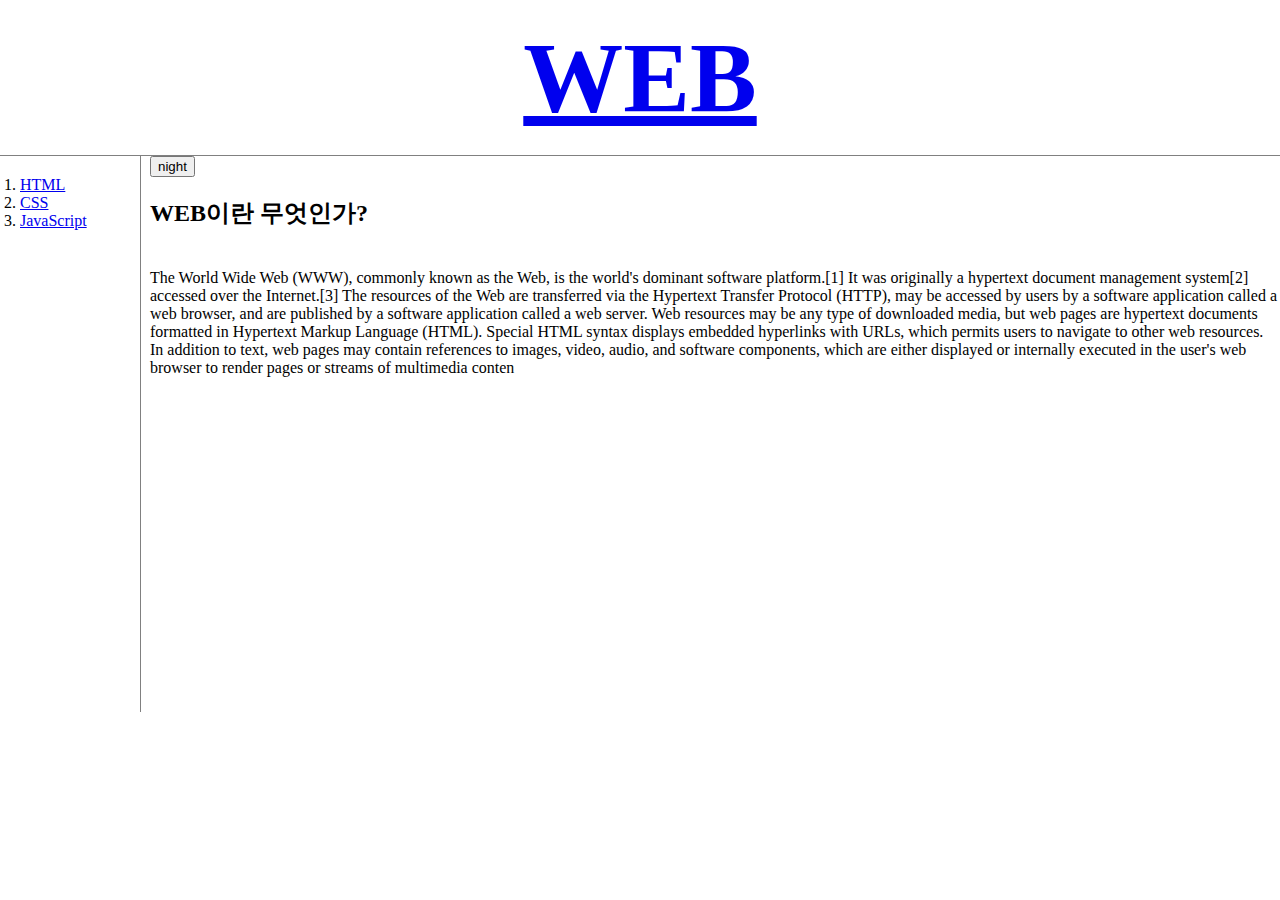
<file: index.html>
<!DOCTYPE html>
<html>
<head>
<title>WEB1 - WEB </title>
<meta charset="utf-8">

 <!-- 우선순위는 id 선택자 > 클래스 선택자 > 태그 선택자   -->
 <link rel="stylesheet" href="style.css" />

<!-- day/night 모드 변경 버튼 
        this, target으로 코드 간소화    

        this >> 태그 input 타입 자신을 가리킴
        target 변수 선언 >> 중복코드를 변수 값에 저장하여 코드 간소화 -->
        
    <script>
        function nightDayHandler(self) {
        var target = document.querySelector('body');
            if (self.value === 'night') {
                target.style.backgroundColor = 'black';
                target.style.color = 'white';
                self.value = 'day'
    
                var alist = document.querySelectorAll('a');
                var i = 0;
                while ( i < alist.length) {
                        alist[i].style.color = 'powderblue';
                        console.log(alist[i]);
                        i = i + 1;
                    }
            } else {
                target.style.backgroundColor = 'white';
                target.style.color = 'black';
                self.value = 'night'
    
                var alist = document.querySelectorAll('a');
                var i = 0;
                while ( i < alist.length) {
                        alist[i].style.color = 'coral';
                        console.log(alist[i]);
                        i = i + 1;
                    }
                }
    }
    </script>

<!-- CSS only -->
<link href="https://cdn.jsdelivr.net/npm/bootstrap@5.2.2/dist/css/bootstrap.min.css" 
rel="stylesheet" 
integrity="sha384-Zenh87qX5JnK2Jl0vWa8Ck2rdkQ2Bzep5IDxbcnCeuOxjzrPF/et3URy9Bv1WTRi" 
crossorigin="anonymous">
<!-- JavaScript Bundle with Popper -->
<script src="https://cdn.jsdelivr.net/npm/bootstrap@5.2.2/dist/js/bootstrap.bundle.min.js" 
integrity="sha384-OERcA2EqjJCMA+/3y+gxIOqMEjwtxJY7qPCqsdltbNJuaOe923+mo//f6V8Qbsw3" 
crossorigin="anonymous"></script>


</head>
<body>

<h1><a href="index.html">WEB</a></h1>
<div id = "grid">
    <ol>
        <li><a href="1.html">HTML</a></li>
        <li><a href="2.html">CSS</a></li>
        <li><a href="3.html">JavaScript</a></li>
    </ol>
<div>
    
    
    <input type="button" value="night" class="btn btn-primary" onclick="nightDayHandler(this)">




    <h2>WEB이란 무엇인가?</h2>
<p style="margin-top: 40px;">
The World Wide Web (WWW), commonly known as the Web, is the world's dominant software platform.[1] It was 
originally a hypertext document management system[2] accessed over the Internet.[3]
The resources of the Web are transferred via the Hypertext Transfer Protocol (HTTP), may be accessed by users by 
a software application called a web browser, and are published by a software application called a web server.
Web resources may be any type of downloaded media, but web pages are hypertext documents formatted in 
Hypertext Markup Language (HTML). Special HTML syntax displays embedded hyperlinks with URLs, which permits users 
to navigate to other web resources. In addition to text, web pages may contain references to images, video, audio, and 
software components, which are either displayed or internally executed in the user's web browser to render pages or 
streams of multimedia conten
</p>

<!-- youtube 영상 -->
<iframe width="560" height="315" src="https://www.youtube.com/embed/lQ0fS2meTYQ" 
    title="YouTube video player"
    frameborder="0"
    allow="accelerometer; autoplay; clipboard-write; encrypted-media; gyroscope; picture-in-picture" allowfullscreen></iframe>

    
 
<!-- 댓글 -->

    <div id="disqus_thread"></div>
<script>
    /**
    *  RECOMMENDED CONFIGURATION VARIABLES: EDIT AND UNCOMMENT THE SECTION BELOW TO INSERT DYNAMIC VALUES FROM YOUR PLATFORM OR CMS.
    *  LEARN WHY DEFINING THESE VARIABLES IS IMPORTANT: https://disqus.com/admin/universalcode/#configuration-variables    */
    /*
    var disqus_config = function () {
    this.page.url = PAGE_URL;  // Replace PAGE_URL with your page's canonical URL variable
    this.page.identifier = PAGE_IDENTIFIER; // Replace PAGE_IDENTIFIER with your page's unique identifier variable
    };
    */
    (function() { // DON'T EDIT BELOW THIS LINE
    var d = document, s = d.createElement('script');
    s.src = 'https://dddiiss.disqus.com/embed.js';
    s.setAttribute('data-timestamp', +new Date());
    (d.head || d.body).appendChild(s);
    })();
    </script>

<noscript>Please enable JavaScript to view the <a href="https://disqus.com/?ref_noscript">comments powered by Disqus.</a></noscript>


<!-- 채팅 -->
<!--Start of Tawk.to Script-->
<script type="text/javascript">
    var Tawk_API=Tawk_API||{}, Tawk_LoadStart=new Date();
    (function(){
    var s1=document.createElement("script"),s0=document.getElementsByTagName("script")[0];
    s1.async=true;
    s1.src='https://embed.tawk.to/637482a4daff0e1306d7a39c/1ghvhslfp';
    s1.charset='UTF-8';
    s1.setAttribute('crossorigin','*');
    s0.parentNode.insertBefore(s1,s0);
    })();
    </script>
    <!--End of Tawk.to Script-->

<!-- 웹 사이트 분석기 -->
<!-- Google tag (gtag.js) -->
<script async src="https://www.googletagmanager.com/gtag/js?id=G-FX42RPLMMG"></script>
<script>
  window.dataLayer = window.dataLayer || [];
  function gtag(){dataLayer.push(arguments);}
  gtag('js', new Date());

  gtag('config', 'G-FX42RPLMMG');
</script>



</div>
</div>
</body>
</html>
</file>
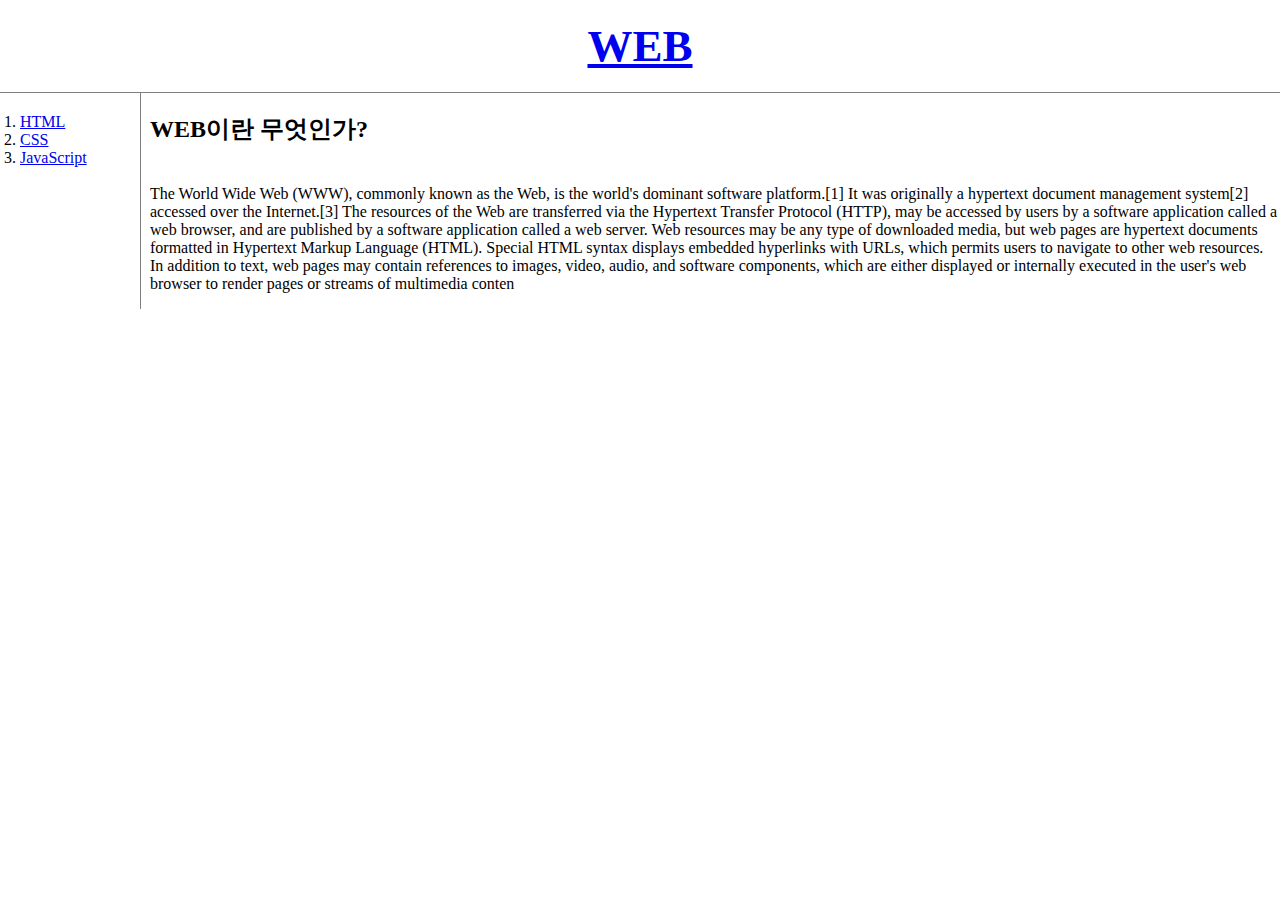
<file: 221111/index.html>
<!DOCTYPE html>
<html>
<head>
<title>WEB1 - WEB </title>
<meta charset="utf-8">


<style>

    /* 우선순위는 id 선택자 > 클래스 선택자 > 태그 선택자  */   

    #grid {
                display: grid;
                grid-template-columns: 150px 1fr;
            }
            h1 {
                font-size: 45px;
                text-align: center;
                border-bottom: 1px solid gray;
                margin: 0;
                padding: 20px;
            }

            ol {
                border-right: 1px solid gray;
                width: 100px;
                margin: 0;
                padding: 20px;
            }
            body {
                margin: 0;
            }
            @media(max-width :800px){
                #grid {
                    display: block;
                }
                #grid ol {
                    border-right: none;
                }
                h1 {
                    border-bottom: none;
                }

            }
   </style>




</head>
<body>
<h1><a href="index.html">WEB</a></h1>
<div id = "grid">
    <ol>
        <li><a href="1.html">HTML</a></li>
        <li><a href="2.html">CSS</a></li>
        <li><a href="3.html">JavaScript</a></li>
    </ol>
<div>
    <h2>WEB이란 무엇인가?</h2>
<p style="margin-top: 40px;">
The World Wide Web (WWW), commonly known as the Web, is the world's dominant software platform.[1] It was 
originally a hypertext document management system[2] accessed over the Internet.[3]
The resources of the Web are transferred via the Hypertext Transfer Protocol (HTTP), may be accessed by users by 
a software application called a web browser, and are published by a software application called a web server.
Web resources may be any type of downloaded media, but web pages are hypertext documents formatted in 
Hypertext Markup Language (HTML). Special HTML syntax displays embedded hyperlinks with URLs, which permits users 
to navigate to other web resources. In addition to text, web pages may contain references to images, video, audio, and 
software components, which are either displayed or internally executed in the user's web browser to render pages or 
streams of multimedia conten
</p>
</div>
</div>
</body>
</html>
</file>
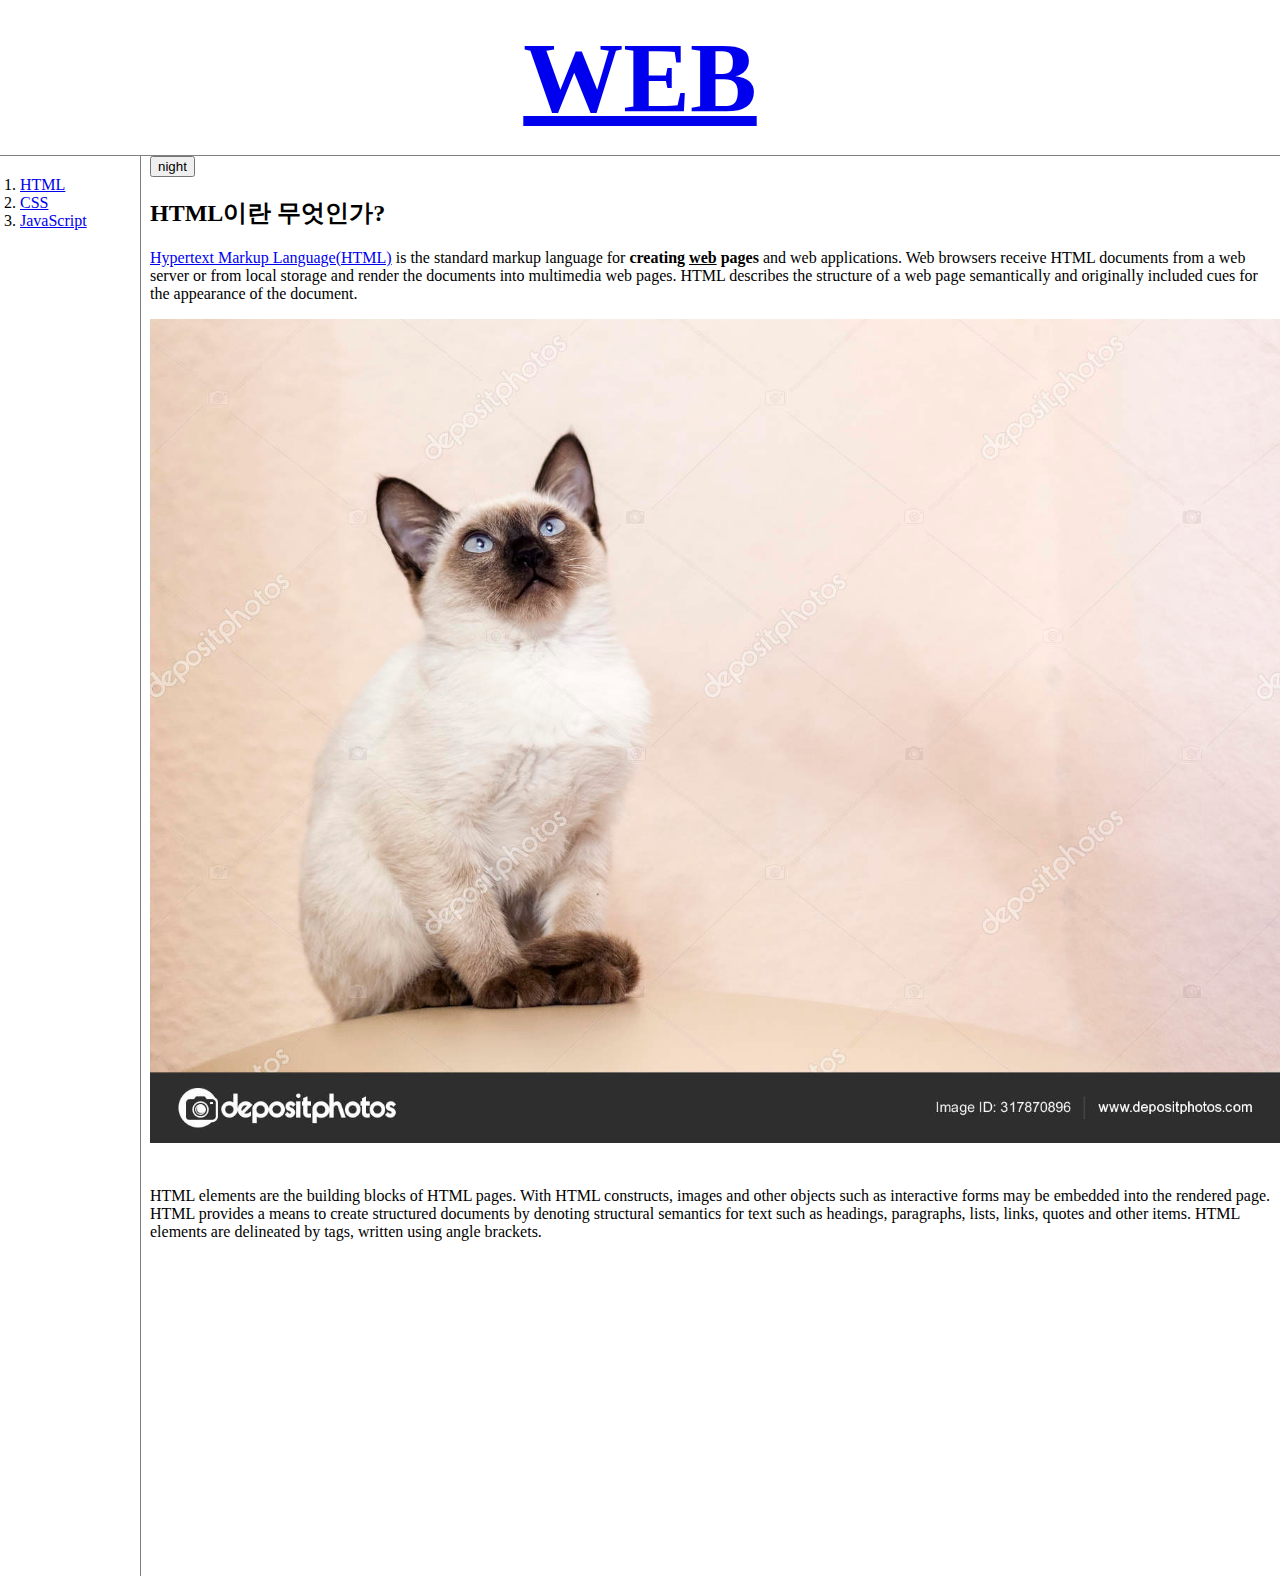
<file: 1.html>
<!DOCTYPE html>
<html>
<head>
<title>WEB1 - HTML </title>
<meta charset="utf-8">

<link rel="stylesheet" href="style.css" />

<script src="colors.js"></script>

<script src="https://ajax.googleapis.com/ajax/libs/jquery/3.6.0/jquery.min.js"></script>


<!-- CSS only -->
<link href="https://cdn.jsdelivr.net/npm/bootstrap@5.2.2/dist/css/bootstrap.min.css" 
rel="stylesheet" 
integrity="sha384-Zenh87qX5JnK2Jl0vWa8Ck2rdkQ2Bzep5IDxbcnCeuOxjzrPF/et3URy9Bv1WTRi" 
crossorigin="anonymous">
<!-- JavaScript Bundle with Popper -->
<script src="https://cdn.jsdelivr.net/npm/bootstrap@5.2.2/dist/js/bootstrap.bundle.min.js" 
integrity="sha384-OERcA2EqjJCMA+/3y+gxIOqMEjwtxJY7qPCqsdltbNJuaOe923+mo//f6V8Qbsw3" 
crossorigin="anonymous"></script>

</head>
<body>


<h1><a href="index.html">WEB</a></h1>


<div id = "grid">

<ol>
<li><a href="1.html">HTML</a></li>
<li><a href="2.html">CSS</a></li>
<li><a href="3.html">JavaScript</a></li>
</ol>

<div>

   <input type="button" value="night"  class="btn btn-primary" onclick="nightDayHandler(this)">

<h2>HTML이란 무엇인가?</h2>
<p><a href="https://www.w3.org/TR/2011/WD-html5-20110405/" title="HTML5 specification">Hypertext Markup 
Language(HTML)</a> is the standard markup language for <strong>creating <u>web</u> pages</strong> and web 
applications.
Web browsers receive HTML documents from a web server or from local storage and render the documents into 
multimedia web pages. HTML describes the structure of a web page semantically and originally included cues for the 
appearance of the document.</p>

<img src="고양이2.jpg" width="100%">

<p style="margin-top: 40px;">
HTML elements are the building blocks of HTML pages. With HTML constructs, images and other objects such as 
interactive forms may be embedded into the rendered page. HTML provides a means to create structured documents by 
denoting structural semantics for text such as headings, paragraphs, lists, links, quotes and other items. HTML elements are 
delineated by tags, written using angle brackets.
</p>


<!-- youtube 영상 -->
<iframe width="560" height="315" src="https://www.youtube.com/embed/lQ0fS2meTYQ" 
    title="YouTube video player"
    frameborder="0"
    allow="accelerometer; autoplay; clipboard-write; encrypted-media; gyroscope; picture-in-picture" allowfullscreen></iframe>

    
 
<!-- 댓글 -->

    <div id="disqus_thread"></div>
<script>
    /**
    *  RECOMMENDED CONFIGURATION VARIABLES: EDIT AND UNCOMMENT THE SECTION BELOW TO INSERT DYNAMIC VALUES FROM YOUR PLATFORM OR CMS.
    *  LEARN WHY DEFINING THESE VARIABLES IS IMPORTANT: https://disqus.com/admin/universalcode/#configuration-variables    */
    /*
    var disqus_config = function () {
    this.page.url = PAGE_URL;  // Replace PAGE_URL with your page's canonical URL variable
    this.page.identifier = PAGE_IDENTIFIER; // Replace PAGE_IDENTIFIER with your page's unique identifier variable
    };
    */
    (function() { // DON'T EDIT BELOW THIS LINE
    var d = document, s = d.createElement('script');
    s.src = 'https://dddiiss.disqus.com/embed.js';
    s.setAttribute('data-timestamp', +new Date());
    (d.head || d.body).appendChild(s);
    })();
    </script>

<noscript>Please enable JavaScript to view the <a href="https://disqus.com/?ref_noscript">comments powered by Disqus.</a></noscript>


<!-- 채팅 -->
<!--Start of Tawk.to Script-->
<script type="text/javascript">
    var Tawk_API=Tawk_API||{}, Tawk_LoadStart=new Date();
    (function(){
    var s1=document.createElement("script"),s0=document.getElementsByTagName("script")[0];
    s1.async=true;
    s1.src='https://embed.tawk.to/637482a4daff0e1306d7a39c/1ghvhslfp';
    s1.charset='UTF-8';
    s1.setAttribute('crossorigin','*');
    s0.parentNode.insertBefore(s1,s0);
    })();
    </script>
    <!--End of Tawk.to Script-->

<!-- 웹 사이트 분석기 -->
<!-- Google tag (gtag.js) -->
<script async src="https://www.googletagmanager.com/gtag/js?id=G-FX42RPLMMG"></script>
<script>
  window.dataLayer = window.dataLayer || [];
  function gtag(){dataLayer.push(arguments);}
  gtag('js', new Date());

  gtag('config', 'G-FX42RPLMMG');
</script>

</div>
</div>
</body>
</html>
</file>
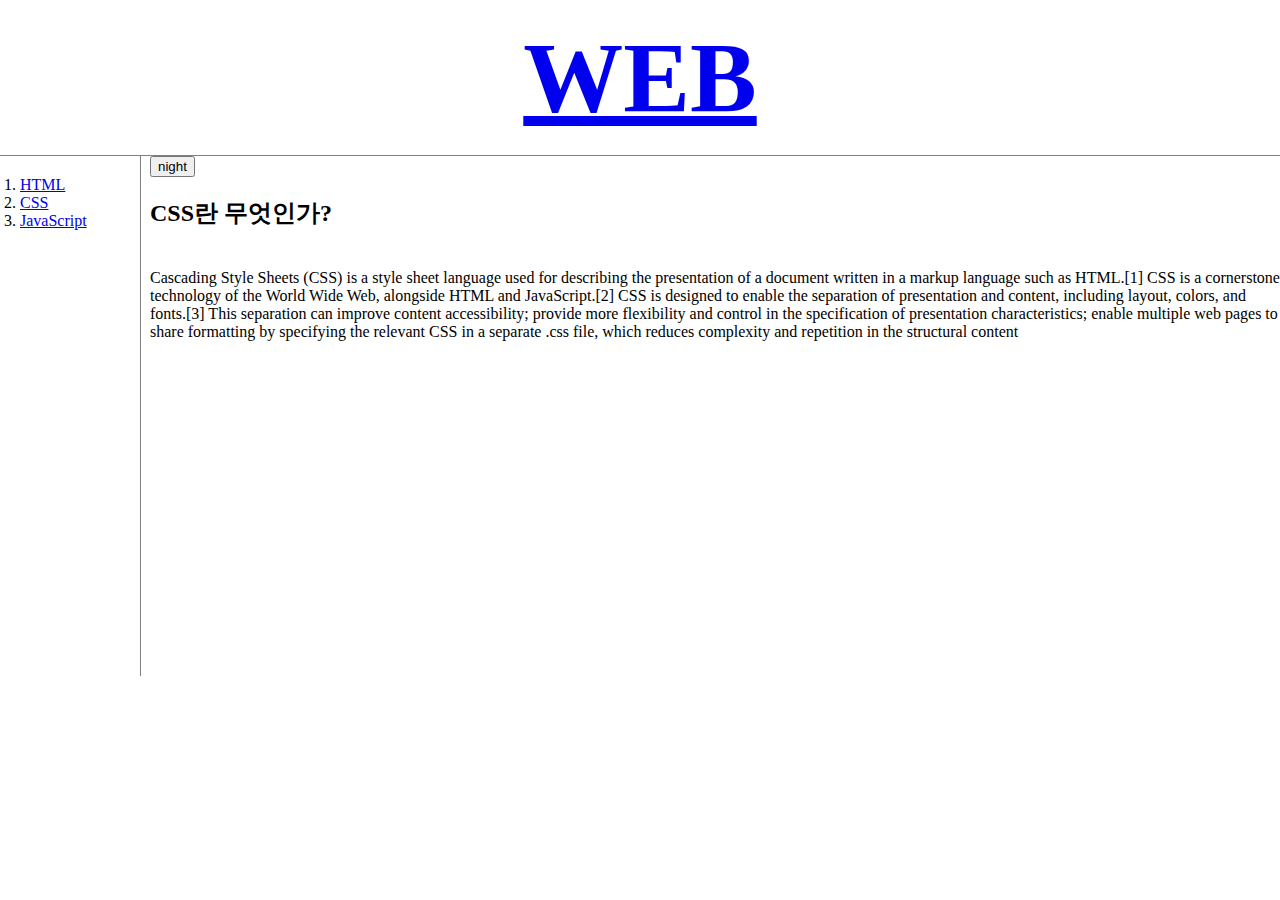
<file: 2.html>
<!DOCTYPE html>
<html>
<head>
<title>WEB1 - CSS </title>
<meta charset="utf-8">

<link rel="stylesheet" href="style.css" />

<script src="colors.js"></script>

<script src="https://ajax.googleapis.com/ajax/libs/jquery/3.6.0/jquery.min.js"></script>

<!-- CSS only -->
<link href="https://cdn.jsdelivr.net/npm/bootstrap@5.2.2/dist/css/bootstrap.min.css" 
rel="stylesheet" 
integrity="sha384-Zenh87qX5JnK2Jl0vWa8Ck2rdkQ2Bzep5IDxbcnCeuOxjzrPF/et3URy9Bv1WTRi" 
crossorigin="anonymous">
<!-- JavaScript Bundle with Popper -->
<script src="https://cdn.jsdelivr.net/npm/bootstrap@5.2.2/dist/js/bootstrap.bundle.min.js" 
integrity="sha384-OERcA2EqjJCMA+/3y+gxIOqMEjwtxJY7qPCqsdltbNJuaOe923+mo//f6V8Qbsw3" 
crossorigin="anonymous"></script>



</head>
<body>
<h1><a href="index.html">WEB</a></h1>

<div id = "grid">

<ol>
<li><a href="1.html">HTML</a></li>
<li><a href="2.html">CSS</a></li>
<li><a href="3.html">JavaScript</a></li>
</ol>

<div>

    <input type="button" value="night"  class="btn btn-primary" onclick="nightDayHandler(this)">


    <h2>CSS란 무엇인가?</h2>
<p style="margin-top: 40px;">
Cascading Style Sheets (CSS) is a style sheet language used for describing the presentation 
of a document written in a markup language such as HTML.[1] CSS is a cornerstone technology 
of the World Wide Web, alongside HTML and JavaScript.[2]
CSS is designed to enable the separation of presentation and content, including layout, 
colors, and fonts.[3] This separation can improve content accessibility; provide more flexibility 
and control in the specification of presentation characteristics; enable multiple web pages to 
share formatting by specifying the relevant CSS in a separate .css file, which reduces complexity 
and repetition in the structural content
</p>

<!-- youtube 영상 -->
<iframe width="560" height="315" src="https://www.youtube.com/embed/lQ0fS2meTYQ" 
    title="YouTube video player"
    frameborder="0"
    allow="accelerometer; autoplay; clipboard-write; encrypted-media; gyroscope; picture-in-picture" allowfullscreen></iframe>

    
 
<!-- 댓글 -->

    <div id="disqus_thread"></div>
<script>
    /**
    *  RECOMMENDED CONFIGURATION VARIABLES: EDIT AND UNCOMMENT THE SECTION BELOW TO INSERT DYNAMIC VALUES FROM YOUR PLATFORM OR CMS.
    *  LEARN WHY DEFINING THESE VARIABLES IS IMPORTANT: https://disqus.com/admin/universalcode/#configuration-variables    */
    /*
    var disqus_config = function () {
    this.page.url = PAGE_URL;  // Replace PAGE_URL with your page's canonical URL variable
    this.page.identifier = PAGE_IDENTIFIER; // Replace PAGE_IDENTIFIER with your page's unique identifier variable
    };
    */
    (function() { // DON'T EDIT BELOW THIS LINE
    var d = document, s = d.createElement('script');
    s.src = 'https://dddiiss.disqus.com/embed.js';
    s.setAttribute('data-timestamp', +new Date());
    (d.head || d.body).appendChild(s);
    })();
    </script>

<noscript>Please enable JavaScript to view the <a href="https://disqus.com/?ref_noscript">comments powered by Disqus.</a></noscript>


<!-- 채팅 -->
<!--Start of Tawk.to Script-->
<script type="text/javascript">
    var Tawk_API=Tawk_API||{}, Tawk_LoadStart=new Date();
    (function(){
    var s1=document.createElement("script"),s0=document.getElementsByTagName("script")[0];
    s1.async=true;
    s1.src='https://embed.tawk.to/637482a4daff0e1306d7a39c/1ghvhslfp';
    s1.charset='UTF-8';
    s1.setAttribute('crossorigin','*');
    s0.parentNode.insertBefore(s1,s0);
    })();
    </script>
    <!--End of Tawk.to Script-->

<!-- 웹 사이트 분석기 -->
<!-- Google tag (gtag.js) -->
<script async src="https://www.googletagmanager.com/gtag/js?id=G-FX42RPLMMG"></script>
<script>
  window.dataLayer = window.dataLayer || [];
  function gtag(){dataLayer.push(arguments);}
  gtag('js', new Date());

  gtag('config', 'G-FX42RPLMMG');
</script>




</div>
</div>
</body>
</html>
</file>
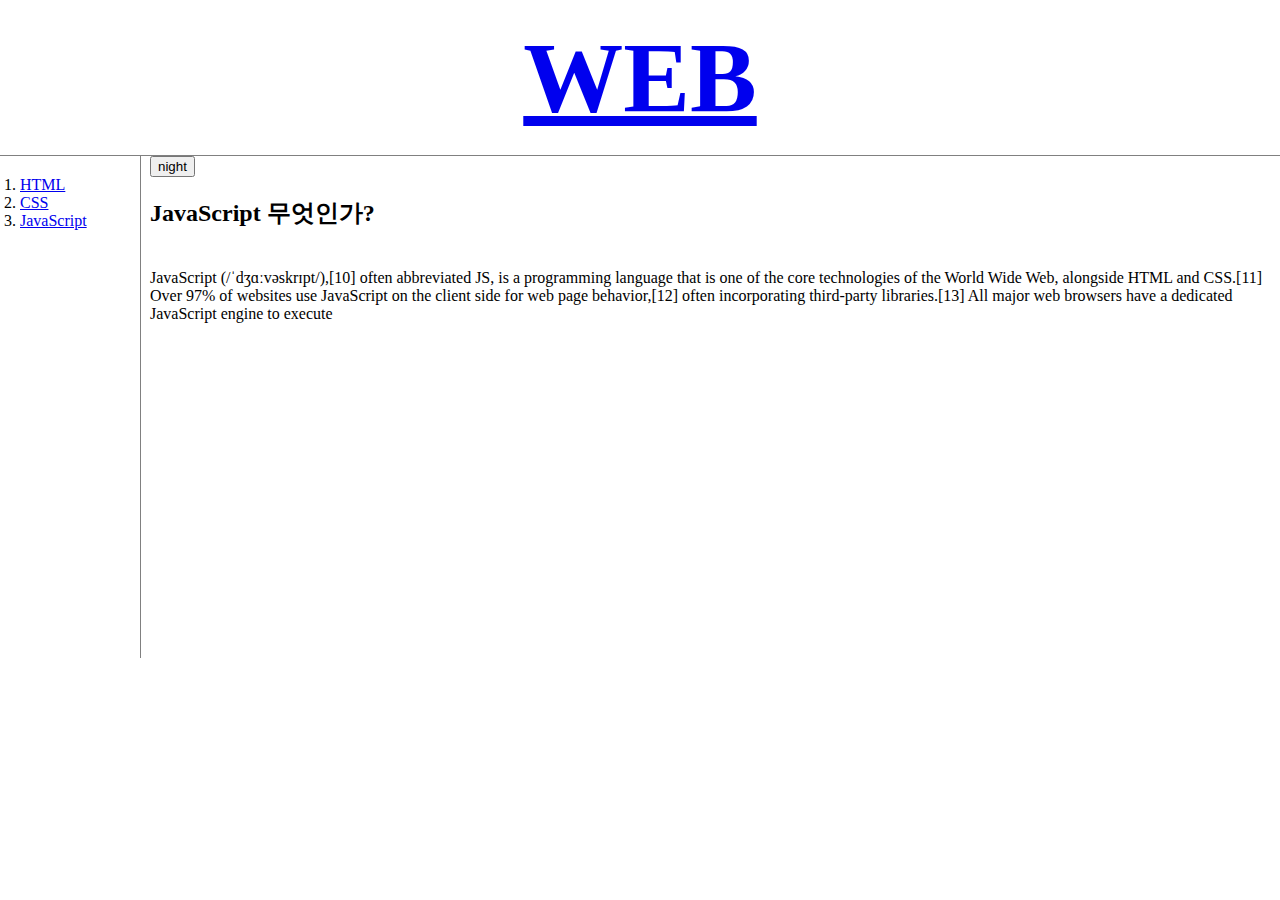
<file: 3.html>
<!DOCTYPE html>
<html>
<head>
<title>WEB1 - JavaScript </title>
<meta charset="utf-8">

<link rel="stylesheet" href="style.css" />

<script src="colors.js"></script>

<script src="https://ajax.googleapis.com/ajax/libs/jquery/3.6.0/jquery.min.js"></script>

<!-- CSS only -->
<link href="https://cdn.jsdelivr.net/npm/bootstrap@5.2.2/dist/css/bootstrap.min.css" 
rel="stylesheet" 
integrity="sha384-Zenh87qX5JnK2Jl0vWa8Ck2rdkQ2Bzep5IDxbcnCeuOxjzrPF/et3URy9Bv1WTRi" 
crossorigin="anonymous">
<!-- JavaScript Bundle with Popper -->
<script src="https://cdn.jsdelivr.net/npm/bootstrap@5.2.2/dist/js/bootstrap.bundle.min.js" 
integrity="sha384-OERcA2EqjJCMA+/3y+gxIOqMEjwtxJY7qPCqsdltbNJuaOe923+mo//f6V8Qbsw3" 
crossorigin="anonymous"></script>




</head>
<body>
<h1><a href="index.html">WEB</a></h1>

<div id = "grid">

<ol>

<li><a href="1.html">HTML</a></li>
<li><a href="2.html">CSS</a></li>
<li><a href="3.html">JavaScript</a></li>

</ol>

<div>
    
    <input type="button" value="night"  class="btn btn-primary" onclick="nightDayHandler(this)">


<h2>JavaScript 무엇인가?</h2>
<p style="margin-top: 40px;">
JavaScript (/ˈdʒɑːvəskrɪpt/),[10] often abbreviated JS, is a programming language that is one of 
the core technologies of the World Wide Web, alongside HTML and CSS.[11] Over 97% of websites 
use JavaScript on the client side for web page behavior,[12] often incorporating third-party 
libraries.[13] All major web browsers have a dedicated JavaScript engine to execute
</p>


<!-- youtube 영상 -->
<iframe width="560" height="315" src="https://www.youtube.com/embed/lQ0fS2meTYQ" 
    title="YouTube video player"
    frameborder="0"
    allow="accelerometer; autoplay; clipboard-write; encrypted-media; gyroscope; picture-in-picture" allowfullscreen></iframe>

    
 
<!-- 댓글 -->

    <div id="disqus_thread"></div>
<script>
    /**
    *  RECOMMENDED CONFIGURATION VARIABLES: EDIT AND UNCOMMENT THE SECTION BELOW TO INSERT DYNAMIC VALUES FROM YOUR PLATFORM OR CMS.
    *  LEARN WHY DEFINING THESE VARIABLES IS IMPORTANT: https://disqus.com/admin/universalcode/#configuration-variables    */
    /*
    var disqus_config = function () {
    this.page.url = PAGE_URL;  // Replace PAGE_URL with your page's canonical URL variable
    this.page.identifier = PAGE_IDENTIFIER; // Replace PAGE_IDENTIFIER with your page's unique identifier variable
    };
    */
    (function() { // DON'T EDIT BELOW THIS LINE
    var d = document, s = d.createElement('script');
    s.src = 'https://dddiiss.disqus.com/embed.js';
    s.setAttribute('data-timestamp', +new Date());
    (d.head || d.body).appendChild(s);
    })();
    </script>

<noscript>Please enable JavaScript to view the <a href="https://disqus.com/?ref_noscript">comments powered by Disqus.</a></noscript>


<!-- 채팅 -->
<!--Start of Tawk.to Script-->
<script type="text/javascript">
    var Tawk_API=Tawk_API||{}, Tawk_LoadStart=new Date();
    (function(){
    var s1=document.createElement("script"),s0=document.getElementsByTagName("script")[0];
    s1.async=true;
    s1.src='https://embed.tawk.to/637482a4daff0e1306d7a39c/1ghvhslfp';
    s1.charset='UTF-8';
    s1.setAttribute('crossorigin','*');
    s0.parentNode.insertBefore(s1,s0);
    })();
    </script>
    <!--End of Tawk.to Script-->

<!-- 웹 사이트 분석기 -->
<!-- Google tag (gtag.js) -->
<script async src="https://www.googletagmanager.com/gtag/js?id=G-FX42RPLMMG"></script>
<script>
  window.dataLayer = window.dataLayer || [];
  function gtag(){dataLayer.push(arguments);}
  gtag('js', new Date());

  gtag('config', 'G-FX42RPLMMG');
</script>


</div>

</div>
</body>
</html>
</file>
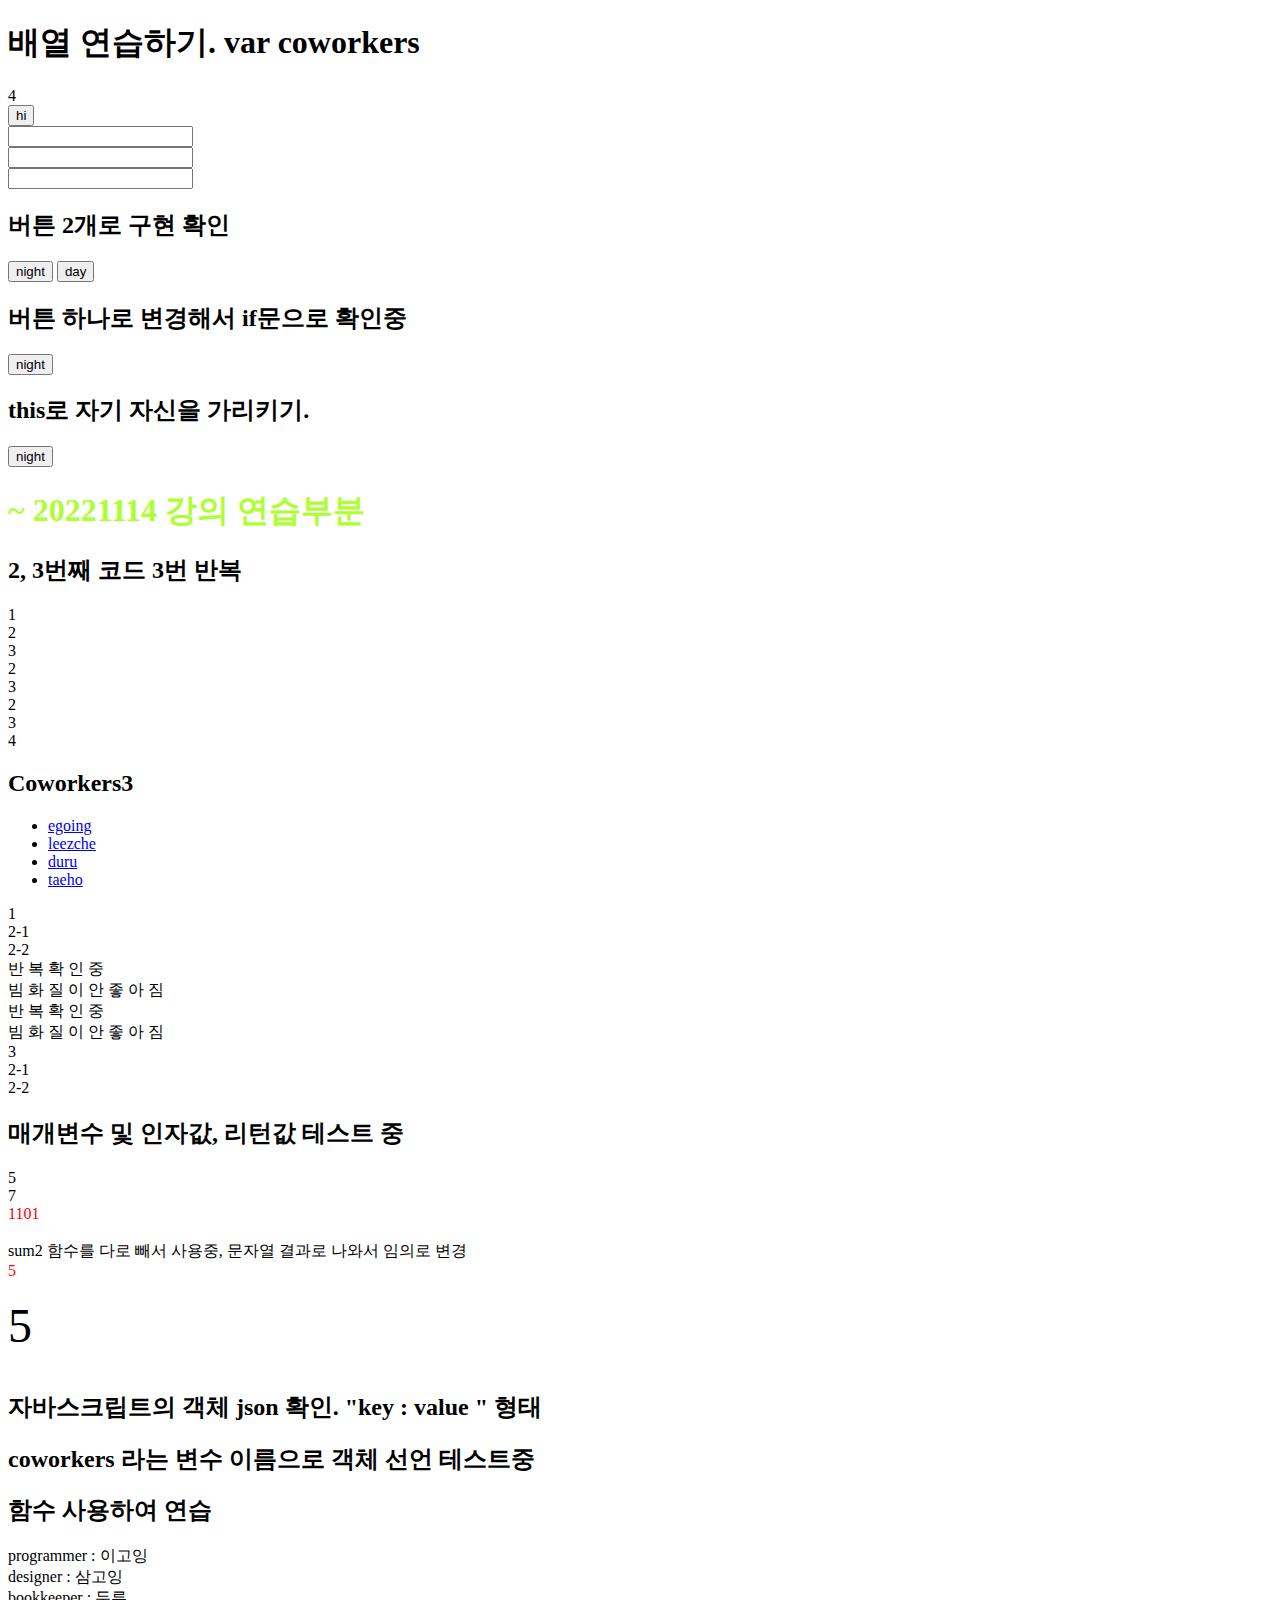
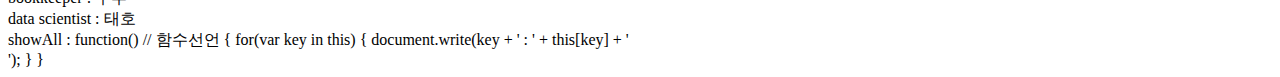
<file: ex2.html>
<!DOCTYPE html>
<html lang="en">
<head>
    <meta charset="UTF-8">
    <meta http-equiv="X-UA-Compatible" content="IE=edge">
    <meta name="viewport" content="width=device-width, initial-scale=1.0">
    <title>Document</title>

</head>
<body>

    <h1>배열 연습하기. var coworkers</h1>

    <script>

        var coworkers = ["egoing", "leezche"]

    coworkers.push('duru');
    coworkers.push('taeho');

    document.write(coworkers.length);
  
    </script>

    <br>

    <input type="button" value="hi" onclick="alert('hi')"> <br>
    <input type="text" onchange="alert('changed')"> <br>
    <input type="text" onkeydown="alert('key down')"> <br>
    <input type="text" onkeyup="alert('key up')"> <br>


    <h2>버튼 2개로 구현 확인</h2>
    <input type="button" value="night" 
    onclick="
    document.querySelector('body').style.backgroundColor = 'black';
    document.querySelector('body').style.color = 'white';     
    ">


    <input type="button" value="day" 
    onclick="
    document.querySelector('body').style.backgroundColor = 'white';
    document.querySelector('body').style.color = 'black';
    ">


    
    <h2>버튼 하나로 변경해서 if문으로 확인중</h2>
    <input id="night_day" type="button" value="night" onclick="
  if(document.querySelector('#night_day').value === 'night') {
      document.querySelector('body').style.backgroundColor = 'black';
    document.querySelector('body').style.color= 'white';
    document.querySelector('#night_day').value = 'day';   
  } else {
    document.querySelector('body').style.backgroundColor = 'white';
    document.querySelector('body').style.color= 'black';
    document.querySelector('#night_day').value = 'night';   
  }
  ">

  <h2>this로 자기 자신을 가리키기.</h2>
  <input type="button" value="night" onclick="
    if(this.value === 'night') {
        document.querySelector('body').style.backgroundColor = 'black';
      document.querySelector('body').style.color= 'white';
      this.value = 'day';   
    } else {
      document.querySelector('body').style.backgroundColor = 'white';
      document.querySelector('body').style.color= 'black';
      this.value = 'night';   
    } 
    ">

<h1 style="color: greenyellow;">~ 20221114 강의 연습부분</h1>


<!-- 반복문 예제 -->
<h2>2, 3번째 코드 3번 반복</h2>
<script>
  document.write('<li>1</li>');
  
  var i = 0;  // 변수 선언 및 초기화
  
  while(i<3) {
    document.write('<li>2</li>');
    document.write('<li>3</li>');
    i = i + 1;
  }

  document.write('<li>4</li>');
</script>



<h2>Coworkers3</h2>
<ul>
  <script>
    var coworkers = ["egoing", "leezche", "duru","taeho"]; // 배열 변수 
    
    var i = 0; // 반복문에 이용할 반복 횟수를 변수로 지정


    while(i < coworkers.length) { 
       
      // 4로 지정하는 것은 정적, coworkers.length를 이용하여 동적(유동적)으로 사용

      document.write('<li><a href=http://a.com/'+ coworkers[i] + '>' + coworkers[i] + '</a></li>');

      i = i + 1;
    }
  </script>
</ul>


<script>
  function two() {
  document.write('<li>2-1</li>');
  document.write('<li>2-2</li>');
  }
  function test() {
  document.write('<li>반 복 확 인 중</li>');
  document.write('<li>빔 화 질 이 안 좋 아 짐</li>');
  }
  document.write('<li>1</li>');
  two();
  test();
  test();
  document.write('<li>3</li>');
  two();
  </script>

<h2>매개변수 및 인자값, 리턴값 테스트 중</h2>
<script>
  function sum(left, right) {
   document.write(left+right+'<br>'); // 숫자와 숫자를 더하는 거라 더하기로 인식
  }

   function sumColorRed(left, right) {
  document.write('<div style="color: red;">' + left+right+'</div><br>'); // 문자가 들어있어서 숫자가 들어와도 문자열로 인식하여 문자열을 연결해주는 것으로 인식
  }
  function sum2(left, right) {
    return left+right; // 함수의 결과값만 따로 재사용하기 위해 return 키워드를 사용
  }


  sum(2,3);
  sum(3,4); 
  sumColorRed(1,101);
  document.write('sum2 함수를 다로 빼서 사용중, 문자열 결과로 나와서 임의로 변경');

  document.write('<div style="color: red">'+ sum2(2,3)+'</div><br>');
  document.write('<div style="font-size: 3rem">'+sum2(2,3)+'</div><br>');



  </script>

<h2>자바스크립트의 객체 json 확인. "key : value " 형태</h2>
<h2>coworkers 라는 변수 이름으로 객체 선언 테스트중</h2>
<script>
  
  var coworkers = { // coworkers라는 객체 선언
    "programmer" : "이고잉",
    "designer" : "삼고잉"
  }
  coworkers.bookkeeper = "두루";
  coworkers["data scientist"] = "태호"; // 객체 안의 key 데이터에 공백이 들어가 있을 경우

  // document.write("programmer : " + coworkers.programmer + "<br>");
  // document.write("designer : " + coworkers.designer + "<br>");
  // document.write("bookkeeper : " + coworkers.bookkeeper + "<br>");
  // document.write("data scientist : " + coworkers["data scientist"] + "<br>");
  
 </script>

<!-- <h2>객체 반복 연습중</h2>
<script>
	for(var key in coworkers) { // coworkers 객체의 자료를 하나씩 꺼내서, 변수 이름 key라는 곳에 하나씩 할당
                              // 객체안에 데이터가 4개가 있으므로 반복을 4번함.

	  document.write(key + ' : ' + coworkers[key] + '<br>'); // coworkers의 value 출력할 때 'cowoerkers[key]'로 표현

}
</script>  -->

<h2>함수 사용하여 연습</h2>
<script>
  coworkers.showAll = function() // 함수선언
  {
    for(var key in this) {
    document.write(key + ' : ' + this[key] + '<br>');
    }
  }

  coworkers.showAll();
      
</script>
</body>
</html>
</file>
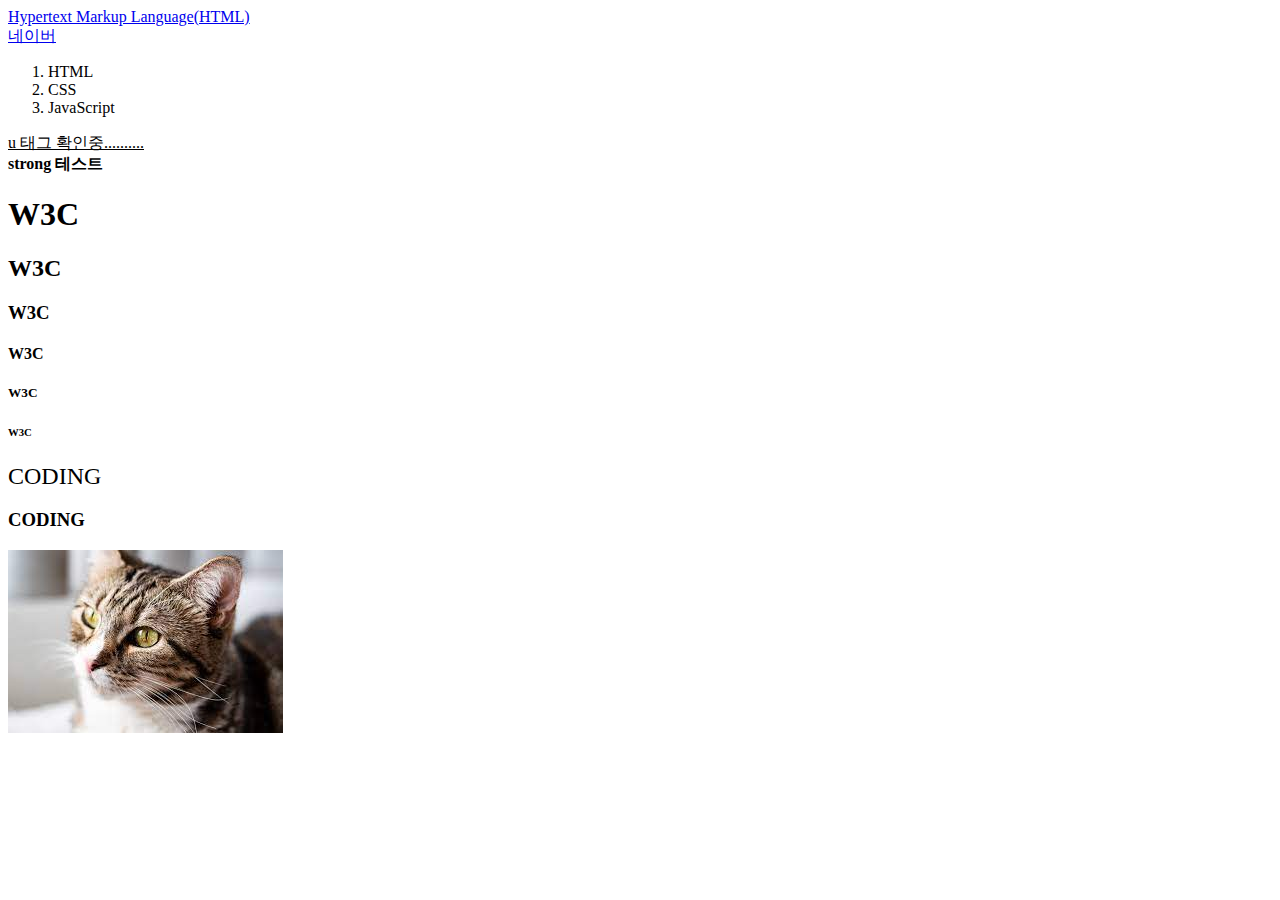
<file: 221110/test.html>
<!DOCTYPE html>
<html lang="en">
<head>
    <meta charset="UTF-8">
    <meta http-equiv="X-UA-Compatible" content="IE=edge">
    <meta name="viewport" content="width=device-width, initial-scale=1.0">
    <title>Document</title>
</head>
<body>
    
    
    <a href="https://www.w3.org/TR/2011/WD-html5-20110405/"
       target="_blank" 
       title="HTML5 specification"> 
       <!-- target 속성에 따라 새 탭에서 열 수 있음-->
       <!-- title 마우스 커서를 가져다 놓으면 커서 아래에 설명이 나옴-->
        Hypertext Markup Language(HTML)
    </a>

    <br>
    
    <a href = "https://www.google.com/" title  = "google">네이버</a>

    <ol>
        <li>HTML</li>
        <li>CSS</li>
        <li>JavaScript</li>
    </ol>

    <u>u 태그 확인중..........</u>
    <br>
    <strong>strong 테스트 </strong>

    <h1> W3C </h1>
    <h2> W3C </h2>
    <h3> W3C </h3>
    <h4> W3C </h4>
    <h5> W3C </h5>
    <h6> W3C </h6>

    <span style="font-size: 24px;">CODING</span>
    <h3> CODING </h3>

    <img src = "고양이1.jpg">  <!-- 주석 -->

</body>
</html>
</file>
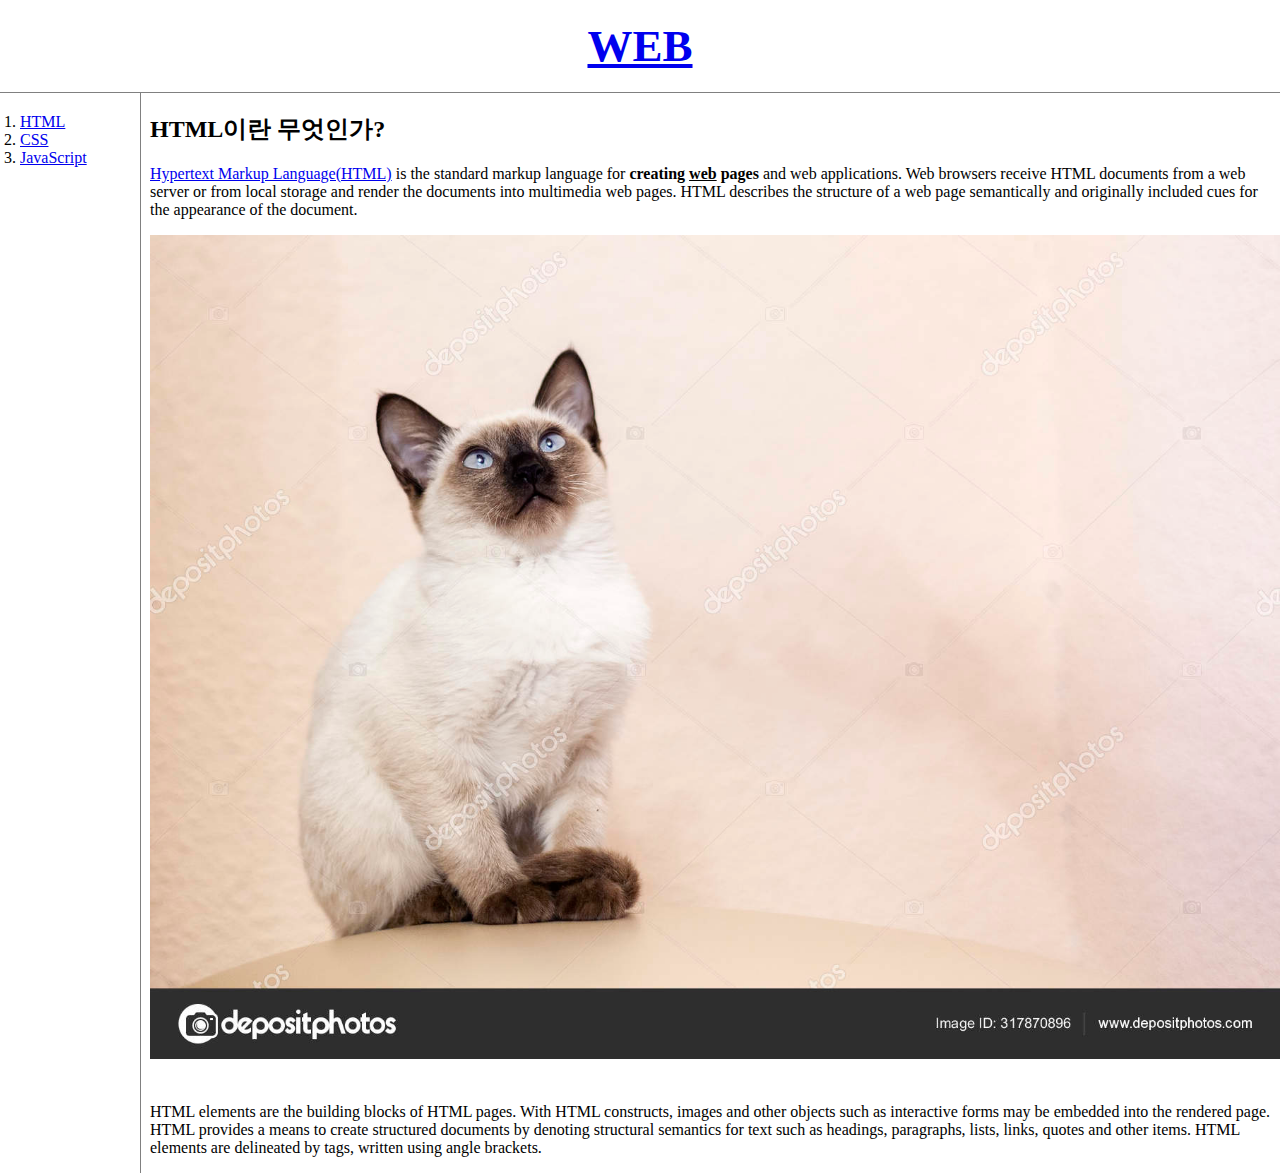
<file: 221111/1.html>
<!DOCTYPE html>
<html>
<head>
<title>WEB1 - HTML </title>
<meta charset="utf-8">

<style>
    #grid {
        display: grid;
        grid-template-columns: 150px 1fr;
    }
    h1 {
        font-size: 45px;
        text-align: center;
        border-bottom: 1px solid gray;
        margin: 0;
        padding: 20px;
    }

    ol {
        border-right: 1px solid gray;
        width: 100px;
        margin: 0;
        padding: 20px;
    }
    body {
        margin: 0;
    }

     @media(max-width :800px){ /* 800px보다 화면 크기가 작아지면 */
                #grid {
                    display: block;
                }
                #grid ol {
                    border-right: none;
                }
                h1 {
                    border-bottom: none;
                }

            }
</style>


</head>
<body>
<h1><a href="index.html">WEB</a></h1>
<div id = "grid">
<ol>
<li><a href="1.html">HTML</a></li>
<li><a href="2.html">CSS</a></li>
<li><a href="3.html">JavaScript</a></li>
</ol>
<div>
<h2>HTML이란 무엇인가?</h2>
<p><a href="https://www.w3.org/TR/2011/WD-html5-20110405/" title="HTML5 specification">Hypertext Markup 
Language(HTML)</a> is the standard markup language for <strong>creating <u>web</u> pages</strong> and web 
applications.
Web browsers receive HTML documents from a web server or from local storage and render the documents into 
multimedia web pages. HTML describes the structure of a web page semantically and originally included cues for the 
appearance of the document.</p>
<img src="고양이2.jpg" width="100%">
<p style="margin-top: 40px;">
HTML elements are the building blocks of HTML pages. With HTML constructs, images and other objects such as 
interactive forms may be embedded into the rendered page. HTML provides a means to create structured documents by 
denoting structural semantics for text such as headings, paragraphs, lists, links, quotes and other items. HTML elements are 
delineated by tags, written using angle brackets.
</p>
</div>
</div>
</body>
</html>
</file>
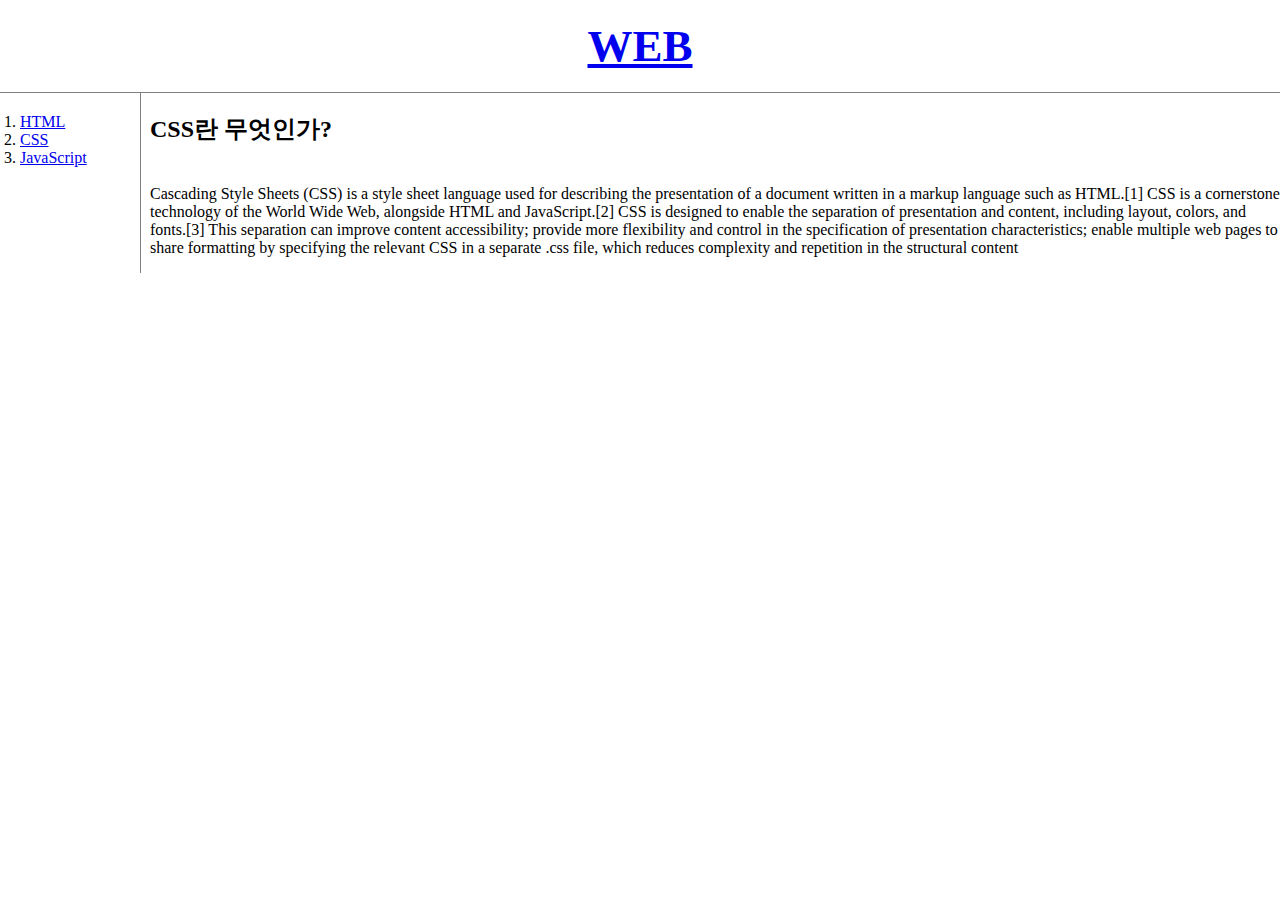
<file: 221111/2.html>
<!DOCTYPE html>
<html>
<head>
<title>WEB1 - CSS </title>
<meta charset="utf-8">

<style>
    #grid {
        display: grid;
        grid-template-columns: 150px 1fr;
    }
    h1 {
        font-size: 45px;
        text-align: center;
        border-bottom: 1px solid gray; /* solid - 실선 */
        margin: 0;
        padding: 20px;
    }

    ol {
        border-right: 1px solid gray;
        width: 100px;
        margin: 0;
        padding: 20px;
    }
    body {
        margin: 0;
    }

    @media(max-width :800px){
                #grid {
                    display: block;
                }
                #grid ol {
                    border-right: none;
                }
                h1 {
                    border-bottom: none;
                }

            }
</style>


</head>
<body>
<h1><a href="index.html">WEB</a></h1>
<div id = "grid">
<ol>
<li><a href="1.html">HTML</a></li>
<li><a href="2.html">CSS</a></li>
<li><a href="3.html">JavaScript</a></li>
</ol>
<div>
<h2>CSS란 무엇인가?</h2>
<p style="margin-top: 40px;">
Cascading Style Sheets (CSS) is a style sheet language used for describing the presentation 
of a document written in a markup language such as HTML.[1] CSS is a cornerstone technology 
of the World Wide Web, alongside HTML and JavaScript.[2]
CSS is designed to enable the separation of presentation and content, including layout, 
colors, and fonts.[3] This separation can improve content accessibility; provide more flexibility 
and control in the specification of presentation characteristics; enable multiple web pages to 
share formatting by specifying the relevant CSS in a separate .css file, which reduces complexity 
and repetition in the structural content
</p>
</div>
</div>
</body>
</html>
</file>
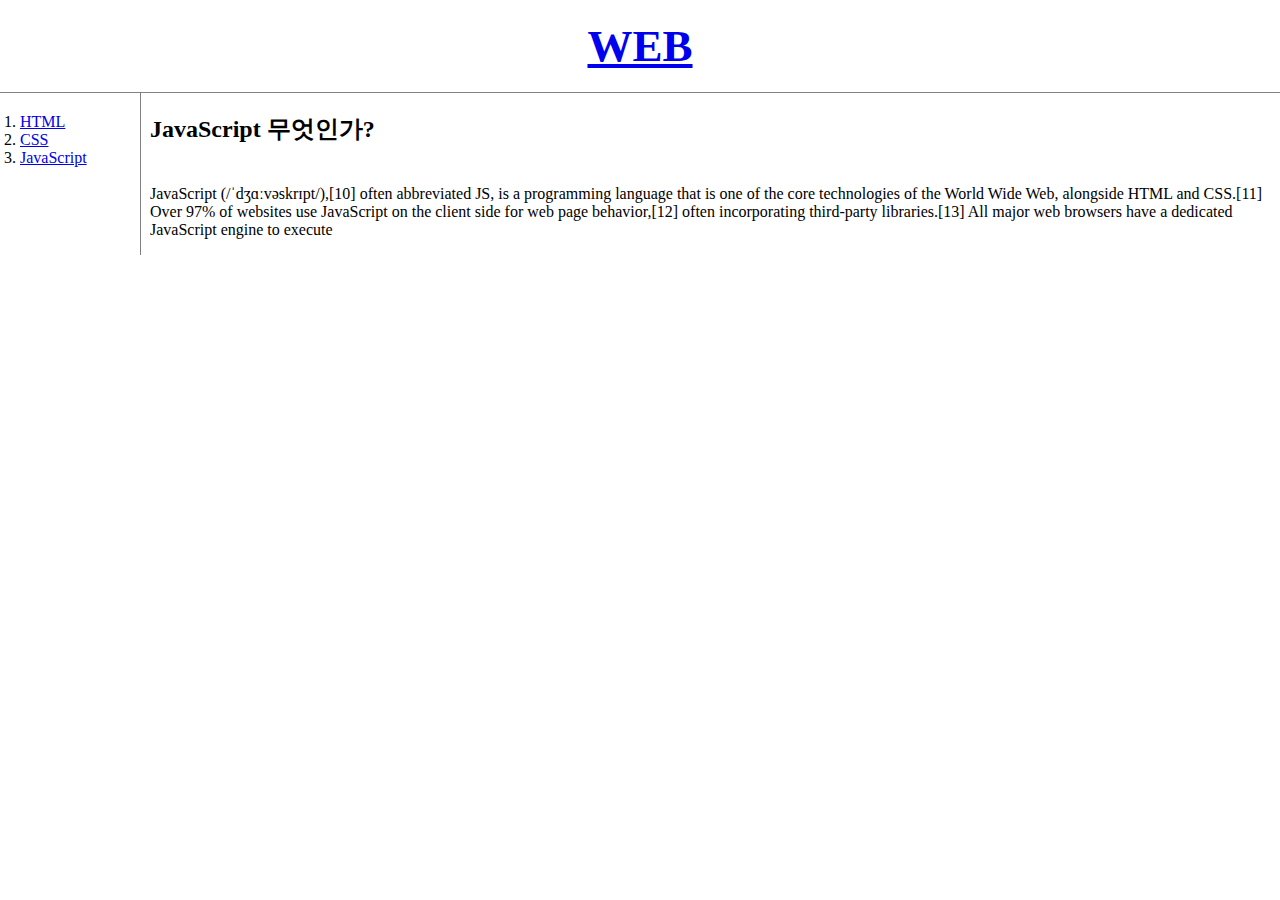
<file: 221111/3.html>
<!DOCTYPE html>
<html>
<head>
<title>WEB1 - JavaScript </title>
<meta charset="utf-8">

<style>
    #grid {
        display: grid;
        grid-template-columns: 150px 1fr;
    }
    h1 {
        font-size: 45px;
        text-align: center;
        border-bottom: 1px solid gray;
        margin: 0;
        padding: 20px;
    }

    ol {
        border-right: 1px solid gray;
        width: 100px;
        margin: 0;
        padding: 20px;
    }
    body {
        margin: 0;
    }

    @media(max-width :800px){
                #grid {
                    display: block;
                }
                #grid ol {
                    border-right: none;
                }
                h1 {
                    border-bottom: none;
                }

            }
</style>



</head>
<body>
<h1><a href="index.html">WEB</a></h1>
<div id = "grid">
<ol>
<li><a href="1.html">HTML</a></li>
<li><a href="2.html">CSS</a></li>
<li><a href="3.html">JavaScript</a></li>
</ol>
<div>
    
<h2>JavaScript 무엇인가?</h2>
<p style="margin-top: 40px;">
JavaScript (/ˈdʒɑːvəskrɪpt/),[10] often abbreviated JS, is a programming language that is one of 
the core technologies of the World Wide Web, alongside HTML and CSS.[11] Over 97% of websites 
use JavaScript on the client side for web page behavior,[12] often incorporating third-party 
libraries.[13] All major web browsers have a dedicated JavaScript engine to execute
</p>

</div>

</div>
</body>
</html>
</file>
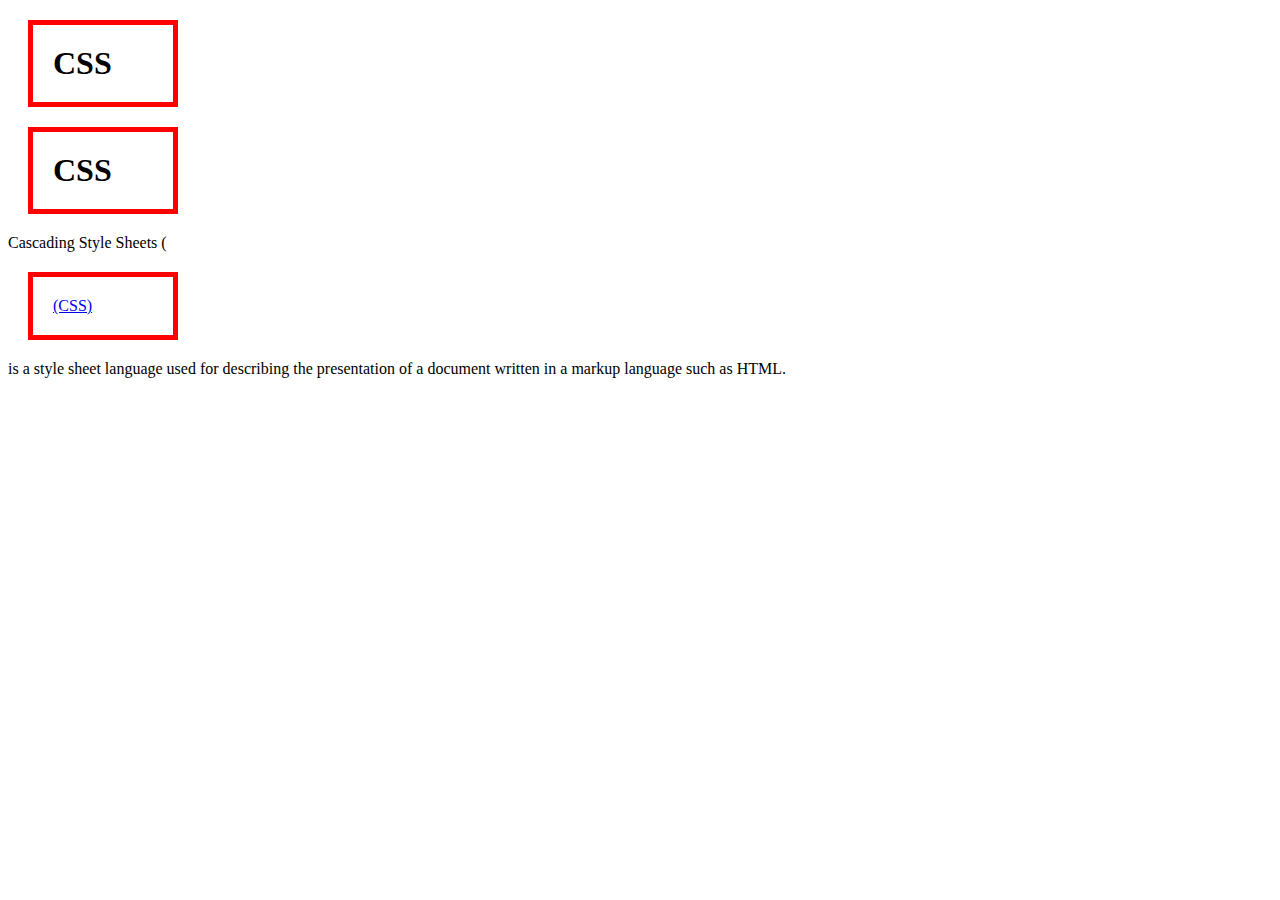
<file: 221111/box.html>
<!DOCTYPE html>
<html lang="en">
<head>
  <meta charset="UTF-8">
  <meta http-equiv="X-UA-Compatible" content="IE=edge">
  <meta name="viewport" content="width=device-width, initial-scale=1.0">
  <title>Box</title>

  <style>
    h1, a {
        border : 5px solid red; 
         /* width, style, color 순서는 중요하지 않음. */

        padding: 20px;
        margin: 20px;
        display: block;
        width: 100px;
    }
    
  </style>




</head>
<body>
    <h1>CSS</h1> 
    <h1>CSS</h1>
    Cascading Style Sheets 
    
    (<a href="https://en.wikipedia.org/wiki/CSS">(CSS)</a>  
    is a style sheet language used for describing the presentation 
    of a document written in a markup language such as HTML.


     

</body>
</html>
</file>
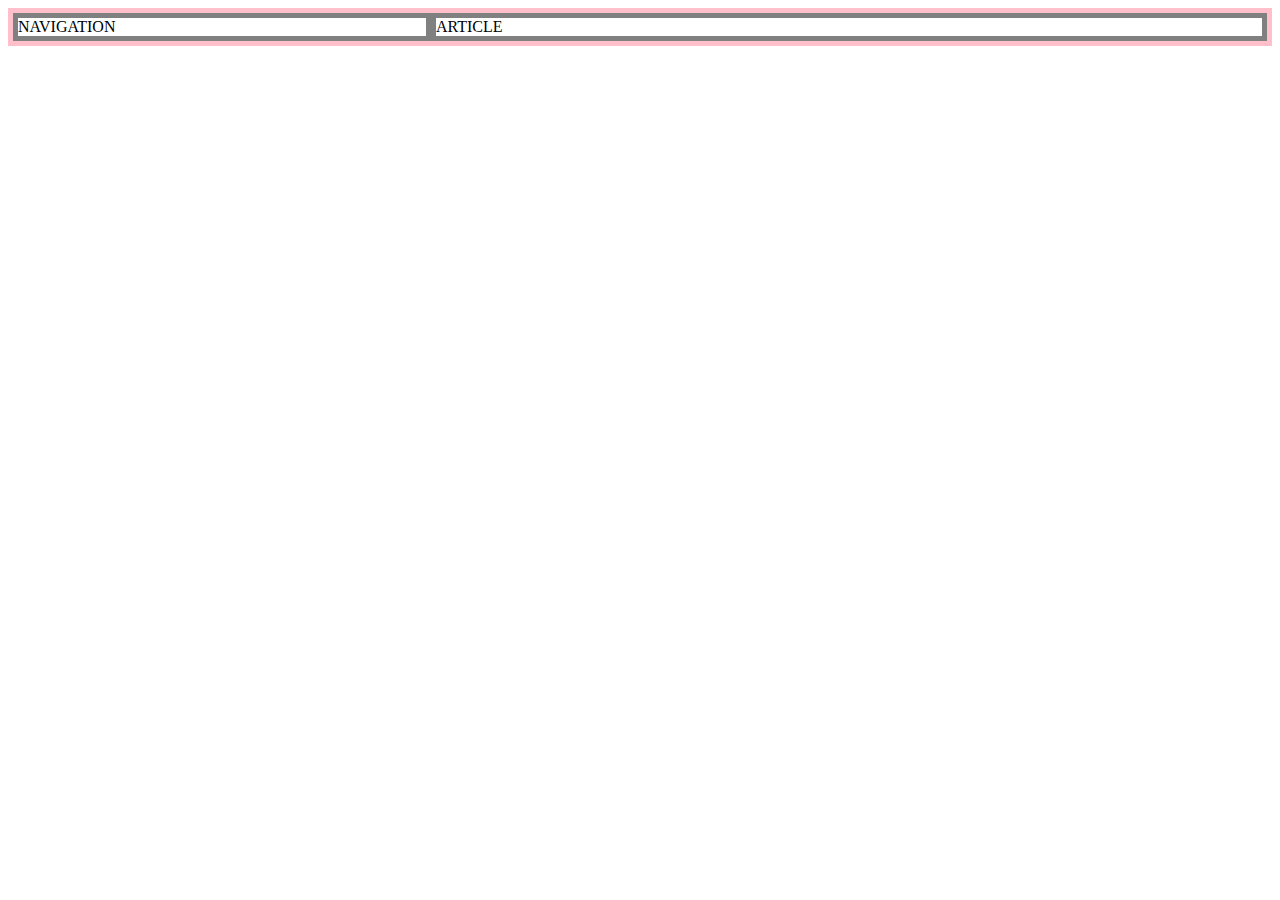
<file: 221111/ex1.html>
<!DOCTYPE html>
<html lang="en">
    <head>

        <title>WEB1 - WEB </title>

        <meta charset="utf-8">
        
        <style>  /* 우선순위는 id 선택자 > 클래스 선택자 > 태그 선택자  */   

#grid {
      border: 5px solid pink;
      display: grid;
      grid-template-columns: 1fr 2fr;
    }


div {
      border: 5px solid gray;
    }
        </style>
    
</head>
    <body>
        <div id="grid">
            <div>NAVIGATION</div> 
            <div>ARTICLE</div>
        </div>    
    </body>
</html>
</file>
<file: style.css>
#grid {
    display: grid;
    grid-template-columns: 150px 1fr;
}
h1 {
    font-size: 100px;
    text-align: center;
    border-bottom: 1px solid gray;
    margin: 0;
    padding: 20px;
}

ol {
    border-right: 1px solid gray;
    width: 100px;
    margin: 0;
    padding: 20px;
}
body {
    margin: 0;
}

 @media(max-width :800px){ /* 800px보다 화면 크기가 작아지면 */
            #grid {
                display: block;
            }
            #grid ol {
                border-right: none;
            }
            h1 {
                border-bottom: none;
            }

        }
</file>
